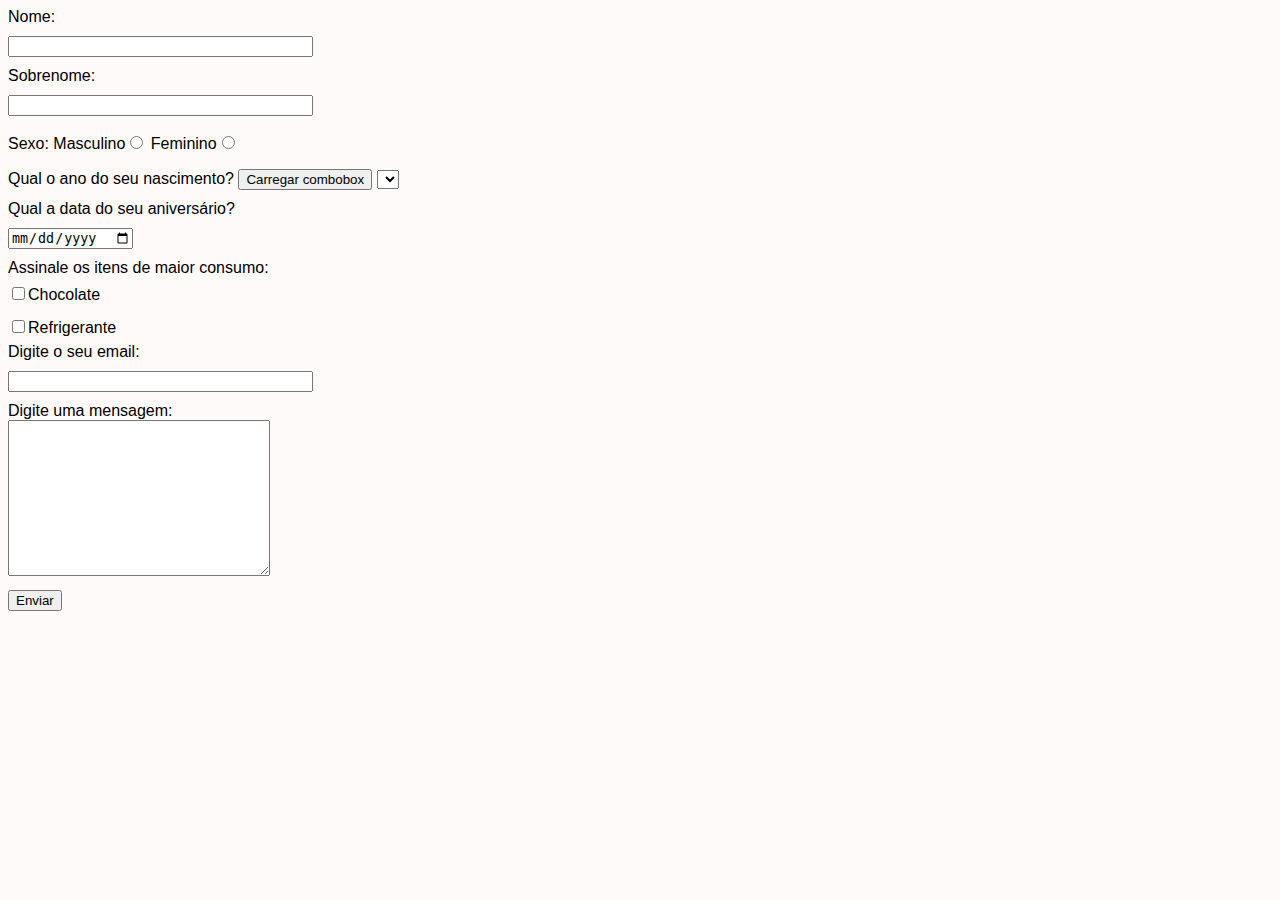
<file: formulario.html>
<!DOCTYPE html>
<html>
	<head>
		<title>Formulário</title>
		<link rel="stylesheet" type="text/css" href="css/style2.css">
		<script src="js/form.js"></script>
	</head>
	<body>
		<form action="">
			Nome:<br><input type="text" name="nome" value="" size="35" pattern="[a-z\s]+$" required="yes"><br>
			Sobrenome:<br><input type="text" name="sobrenome" value="" size="35" pattern="[a-z\s]+$" required="yes"><br>
			Sexo: Masculino<input type="radio" name="sexo" value="masculino"> Feminino<input type="radio" name="sexo" value="feminino"><br>
			Qual o ano do seu nascimento?
			<input type="button" id="btnCarregar" onclick="ano()" value="Carregar combobox">
			<select name="data_nasc" id="data_nasc">
			</select><br>
			Qual a data do seu aniversário?<br>
			<input type="date" name="data_aniversario"><br>
			Assinale os itens de maior consumo:<br>
			<input type="checkbox" name="chocolate" value="chocolate">Chocolate<br>
			<input type="checkbox" name="refrigerante" value="refrigerante">Refrigerante<br>
			Digite o seu email:<br>
			<input type="email" name="email" size="35" pattern="[a-z0-9._%+-]+@[a-z0-9.-]+\.[a-z]{2,4}$" required="yes"><br>
			Digite uma mensagem:<br>
			<textarea name="message" rows="10" cols="30"></textarea><br>
			<input type="submit" value="Enviar">
		</form>
	</body>
</html>
</file>
<file: css/style2.css>
body{
	background-color:#FFFAFA;
	font-family:arial;
	font-size:12pt;
}
#myimage{
	position:absolute
	top:20px;
	left:20px;
}	
input, select {
	margin-top:10px;
	margin-bottom:10px;
}
</file>
